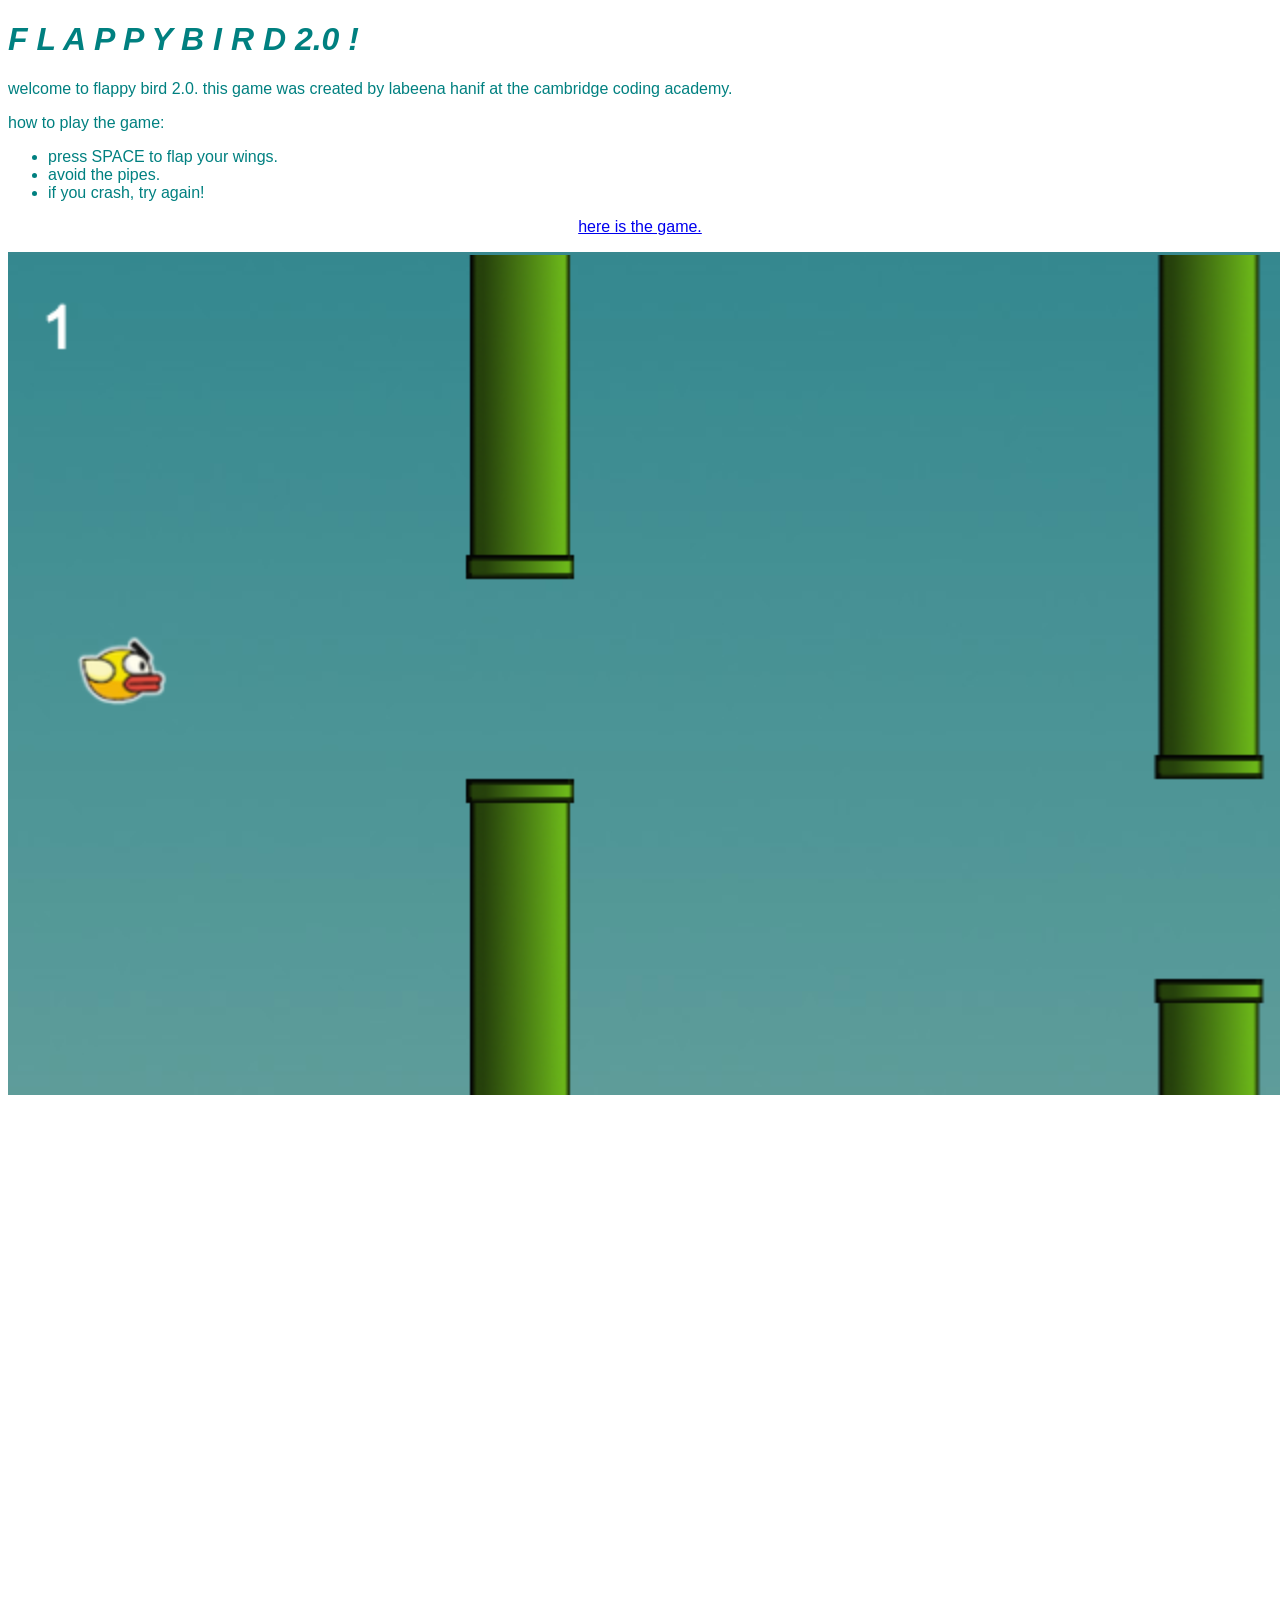
<file: webapp-flappy-master 3/pages/index.html>
<!DOCTYPE html>
<html>
  <head>
    <title>flappy bird 2.0</title>
    <link rel="stylesheet" href="../assets/style.css">
  </head>
<body>

  <h1 class="iandb" font="30px Arial">F L A P P Y B I R D 2.0 !</h1>

  <p>welcome to flappy bird 2.0. this game was created by labeena hanif at the cambridge coding academy.</p>
    <p>how to play the game: </p>
    <ul>
      <li> press SPACE to flap your wings. </li>
      <li> avoid the pipes. </li>
      <li> if you crash, try again! </li>
    </ul>
    <p id = "gameLink"><a href="example.html">here is the game.</a></p>
    <p><img src="../assets/screenshot.png" alt="">
    <map>
      <div class="mapouter"><div class="gmap_canvas"><iframe width="600" height="500" id="gmap_canvas" src="https://maps.google.com/maps?q=cambridge&t=&z=13&ie=UTF8&iwloc=&output=embed" frameborder="0" scrolling="no" marginheight="0" marginwidth="0"></iframe>Google Maps Generator by <a href="https://www.embedgooglemap.net">embedgooglemap.net</a></div><style>.mapouter{position:relative;text-align:right;height:500px;width:600px;}.gmap_canvas {overflow:hidden;background:none!important;height:500px;width:600px;}</style></div>
    </map></p>
</body>
</html>
</file>
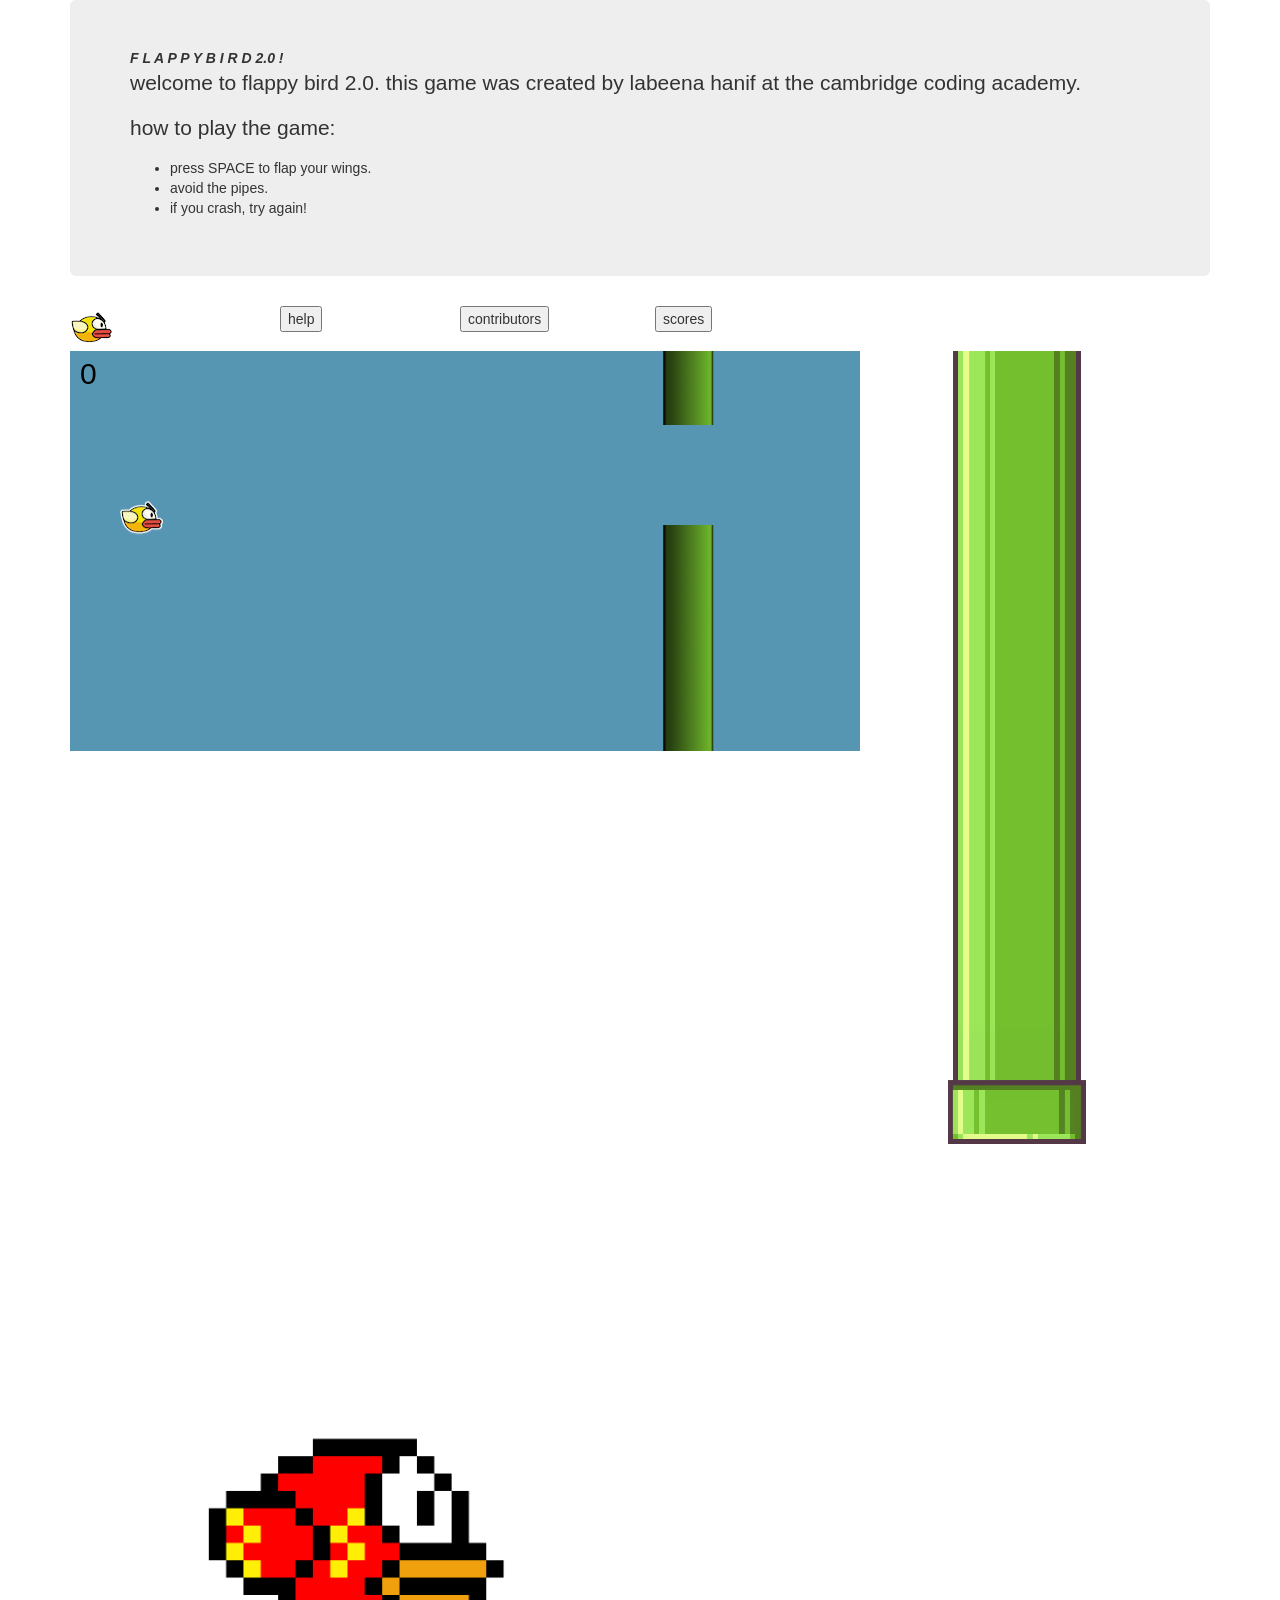
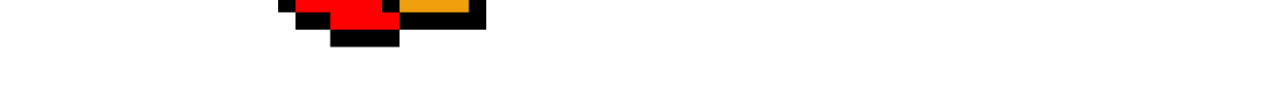
<file: webapp-flappy-master 3/pages/game.html>
<!DOCTYPE html>
<html lang="en" dir="ltr">
  <head>
    <meta charset="utf-8">
    <title>flappy bird 2.0</title>
    <link rel = "stylesheet" href = "../lib/bootstrap.css"/>
  </head>
  <body>
    <div class="container">
      <div class="jumbotron"
          <h1><i><b>F L A P P Y B I R D 2.0 !</b></i></h1>
          <p>welcome to flappy bird 2.0. this game was created by labeena hanif at the cambridge coding academy.</p>
          <p>how to play the game: </p>
          <ul>
            <li> press SPACE to flap your wings. </li>
            <li> avoid the pipes. </li>
            <li> if you crash, try again! </li>
          </ul>
      </div>
              <div class="row">
                  <div class="col-md-2" id="instagram">
                      <img src="../assets/flappy.png" class="img-responsive"/>
                  </div>
                  <div class="col-md-2">
                      <div class= "col-md-3" id="help"><button type="button" class="button" id="scoresbutton">help</button></div>
                  </div>
                  <div class= "col-md-2" id="credits"><button type="button" class="button" id="scoresbutton">contributors</button></div>
                  <div class="col-md-2" id="scores">
                    <button type="button" class="button" id="scoresbutton">scores</button>
                  </div>
              </div>
              <div class="row">
                <div class="col-md-9"id="game"> </div>
                <div class="col-md-1">
                  <img src="../assets/pipedecor.png" alt="">
                </div>
              </div>
              <div class="row">
                <div class="col-md-6">
                  <img src="../assets/alternateplayer.png"  id="bird" class="img-responsive"/>
                </div>
              </div>
      </div>


      <script type="text/javascript" src="../lib/phaser.min.js"></script>
      <script type="text/javascript" src="../js/flappy.js"></script>
      <script type="text/javascript" src="../lib/jquery.js"></script>
      <script type="text/javascript" src="../js/interactivity.js"></script>
  </body>
</html>
</file>
<file: webapp-flappy-master 3/assets/style.css>
body {
  font-family: helvetica;
  color: teal;
}

.iandb {
  font-style: italic;
  font-style: bold;
}

#gameLink {
  text-align: center;
  border: 1px teal;
}
</file>
